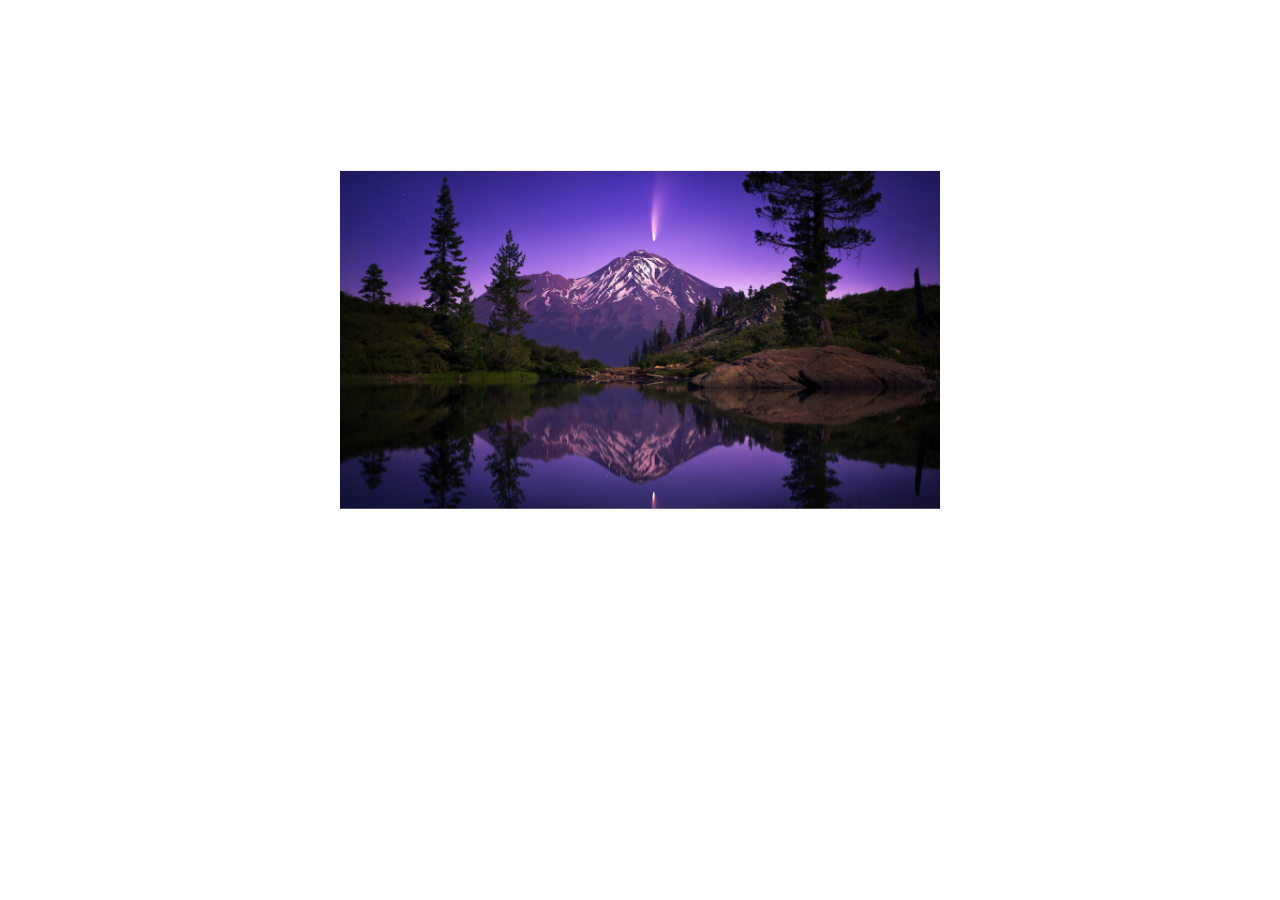
<file: Carrusel/index2.html>
<!DOCTYPE html>
<html lang="en">
<head>
    <meta charset="UTF-8">
    <meta http-equiv="X-UA-Compatible" content="IE=edge">
    <meta name="viewport" content="width=device-width, initial-scale=1.0">
    <title>carrusel</title>
    <link
    href="https://cdn.jsdelivr.net/npm/bootstrap@5.3.0-alpha2/dist/css/bootstrap.min.css"
    rel="stylesheet"
    integrity="sha384-aFq/bzH65dt+w6FI2ooMVUpc+21e0SRygnTpmBvdBgSdnuTN7QbdgL+OapgHtvPp"
    crossorigin="anonymous"
  />
  <script src="https://code.jquery.com/jquery-3.6.4.js"integrity="sha256-a9jBBRygX1Bh5lt8GZjXDzyOB+bWve9EiO7tROUtj/E=" crossorigin="anonymous"></script>
  <link rel="stylesheet" href="styles.css">
</head>
<body class="bg-dark">
 <div class="carrusel">
  <div class="carrusel__container" id="slider">
    <div class="carrusel__item">
      <img src="/Carrusel/los-50-paisajes-maravillosos-del-mundo-para-tomar-fotos-1280x720.jpg" alt="" class="img-carrusel" id="imgs">
    </div>
    <div class="carrusel__item">
      <img src="/Carrusel/paisaje-de-bosque-con-montanas-y-lago_1280x720_xtrafondos.com.jpg" alt="" class="img-carrusel" id="imgs">
    </div>
    <div class="carrusel__item">
      <img src="/Carrusel/paisaje-digital-en-atardecer_1280x720_xtrafondos.com.jpg" alt="" class="img-carrusel" id="imgs">
    </div>
  </div>
 </div>
 <div class="boton" id="boton"><span><--</span></div>
 <div class="boton" id="botonR"><span>--></span></div>
    <script src="main.js"></script>

</body>
</html>
</file>
<file: Carrusel/styles.css>
*{
    padding: 0;
    margin: 0;
    box-sizing: border-box;
}
.img-carrusel{
    max-width: 600px;
}
.carrusel__container{
    margin: auto;
    width: 600px;
    position: relative;
    display: flex;
    overflow-x: hidden;
}
.carrusel{
    position: relative;
    transform: translateY(50%);
}
.boton{
    position: absolute;
    color: white;
    font-weight: bolder;
    margin: 0 3rem;
    cursor: pointer;
}
.boton:nth-child(odd){
    right: 0;
}
.carrusel__item{
    position: relative;
    left: -600px;
}
.slide{
    left: -1200px;
}
.slidel{
    left: 0px;
}
</file>
